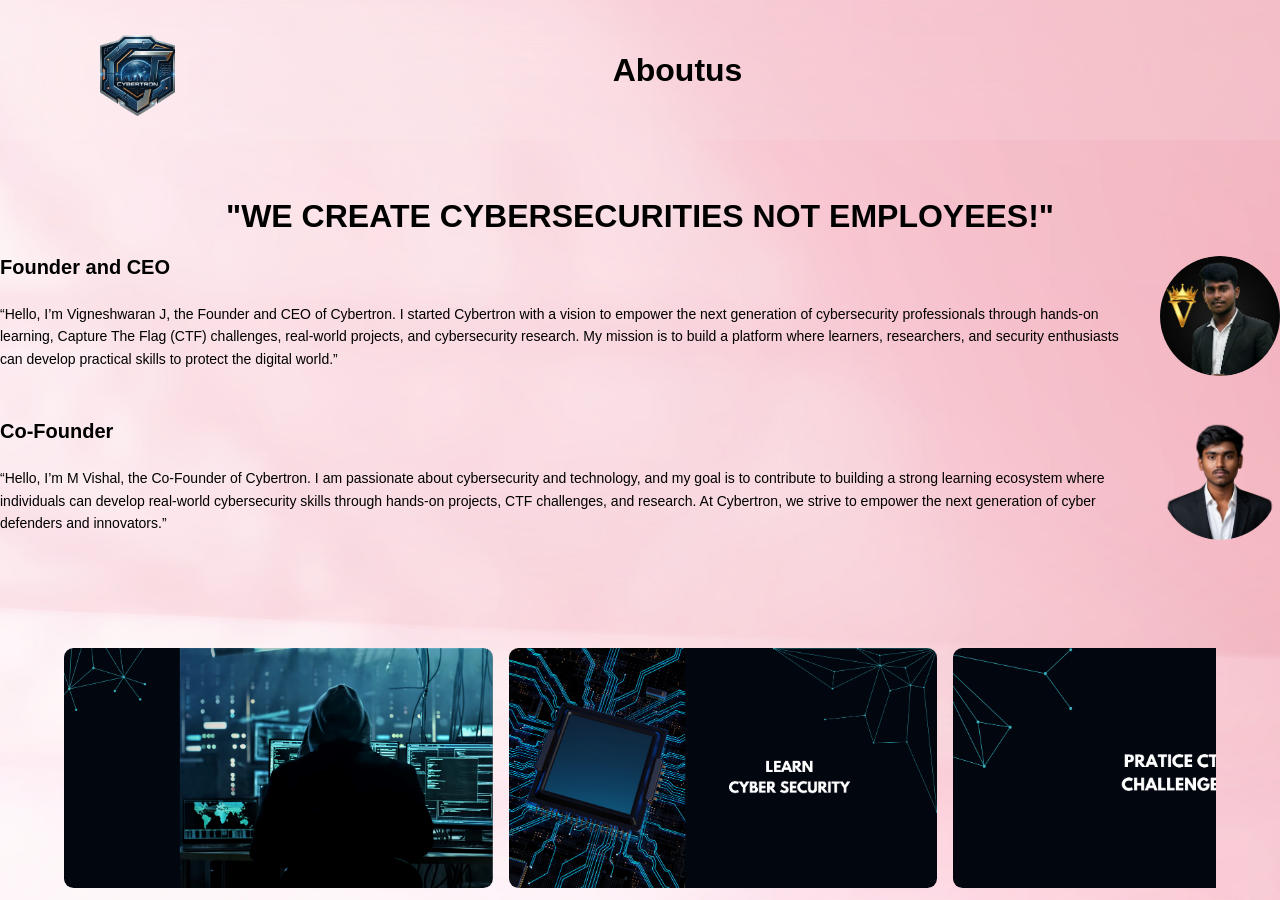
<file: about.html>
<!DOCTYPE html>
<html lang="en">
    <link rel="stylesheet" href="about.css">
    <link rel="icon" href="image/icon1.ico">
<head>
    <meta charset="UTF-8">
    <meta name="viewport" content="width=device-width, initial-scale=1.0">
    <title>About-us</title>
</head>
<body class="bob">
     <div id="preloader">
    </div>
     <header class="headers">
         <a class="cybertorn" href="index.html"><img src="image/icon1.png" class="cybertorn"></a>
         <h1 class="name"><b>Aboutus</b></h1>
        <nav class="navbar">
        </nav>
    </header><br><br>
    <center>
    <h1>"WE CREATE CYBERSECURITIES NOT EMPLOYEES!"</h1>
    </center>
    <div class="about-founder">
    <div class="founder-text">
        <div class="founder-title">Founder and CEO</div>
        <p class="founder-desc">
            “Hello, I’m Vigneshwaran J, the Founder and CEO of Cybertron. I started Cybertron with a vision to empower the next generation of cybersecurity professionals through hands-on learning, Capture The Flag (CTF) challenges, real-world projects, and cybersecurity research. My mission is to build a platform where learners, researchers, and security enthusiasts can develop practical skills to protect the digital world.”
        </p>
    </div>

    <div class="founder-img">
        <img src="image/me.png" alt="Founder">
    </div>
</div><br><br>
 <div class="about-founder">
    <div class="founder-text">
        <div class="founder-title">Co-Founder</div>
        <p class="founder-desc">
           “Hello, I’m M Vishal, the Co-Founder of Cybertron. I am passionate about cybersecurity and technology, and my goal is to contribute to building a strong learning ecosystem where individuals can develop real-world cybersecurity skills through hands-on projects, CTF challenges, and research. At Cybertron, we strive to empower the next generation of cyber defenders and innovators.”
        </p>
    </div>

    <div class="founder-img">
        <img src="image/vishal.png" alt="Founder">
    </div>
</div>
 <div class="slides">
    <div class="group">
        <div class="card"><img src="image/slide1.png" class="card"></div>
        <div class="card"><img src="image/slide2.png" class="card"></div>
        <div class="card"><img src="image/slide3.png" class="card"></div>
        <div class="card"><img src="image/slide4.png" class="card"></div>
    </div>
    <div aria-hidden class="group">
        <div class="card"><img src="image/slide1.png" class="card"></div>
        <div class="card"><img src="image/slide2.png" class="card"></div>
        <div class="card"><img src="image/slide3.png" class="card"></div>
        <div class="card"><img src="image/slide4.png" class="card"></div>
    </div>
 </div>
    <script>
        var loader = document.getElementById("preloader");
        window.addEventListener("load",function(){
            loader.style.display ="none";
        })
    </script>
</body>
</html>
</file>
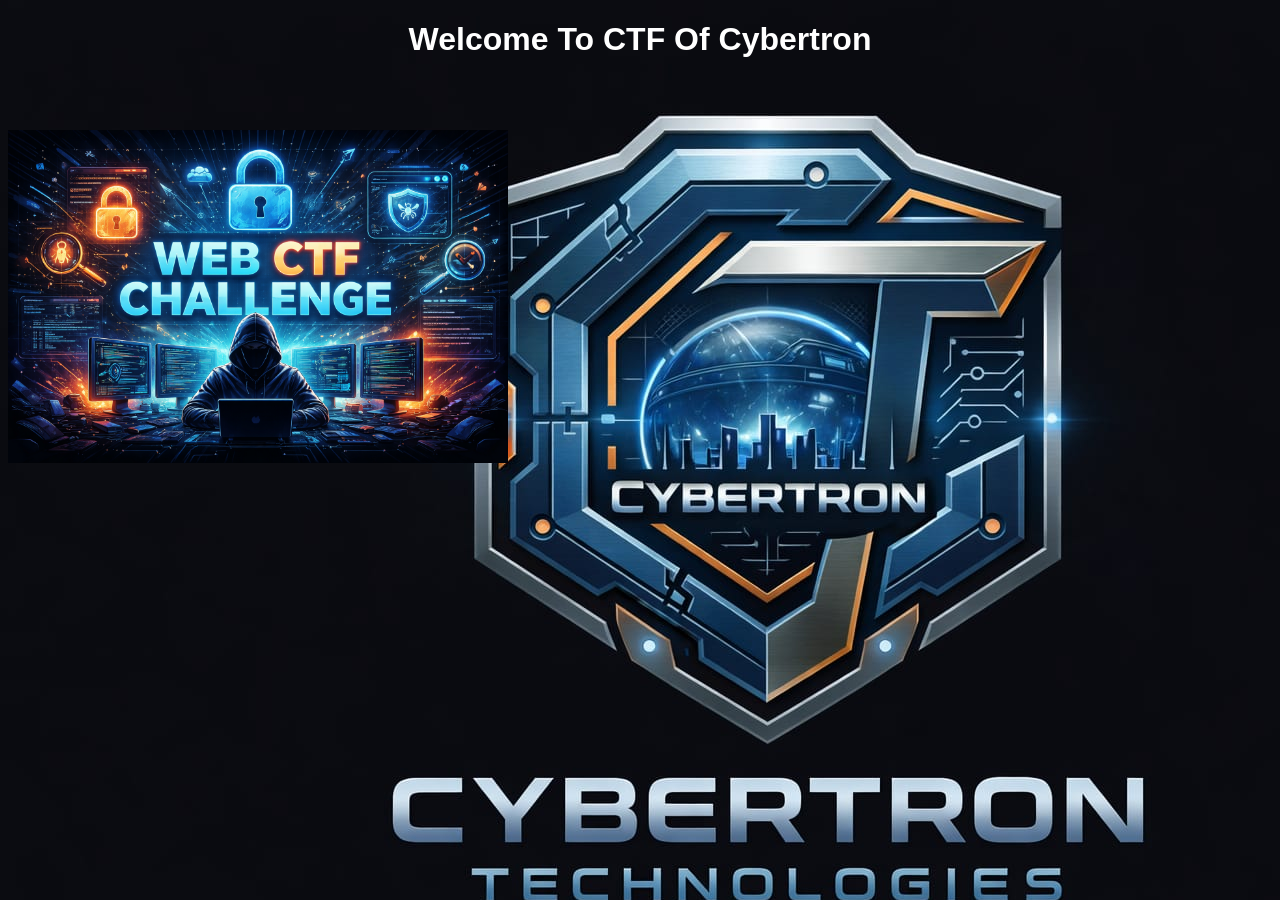
<file: cybertronHome.html>
<!DOCTYPE html>
<html lang="en">
    <link rel="stylesheet" href="cybertronHome.css">
    <link rel="icon" href="image/icon1.ico">
<head>
    <meta charset="UTF-8">
    <meta name="viewport" content="width=device-width, initial-scale=1.0">
    <title>Cybertron</title>
</head>
<body>
     <div id="preloader">
    </div>
    <div class="container">
    <h1>Welcome To CTF Of Cybertron</h1>
    </div>
    <div class="clg">
          <a class="web" href="web_ctf.html"><img src="image/web_ctf.png" class="web"></a>
    </div>
     <script>
        var loader = document.getElementById("preloader");
        window.addEventListener("load",function(){
            loader.style.display ="none";
        })
    </script>
</body>
</html>
</file>
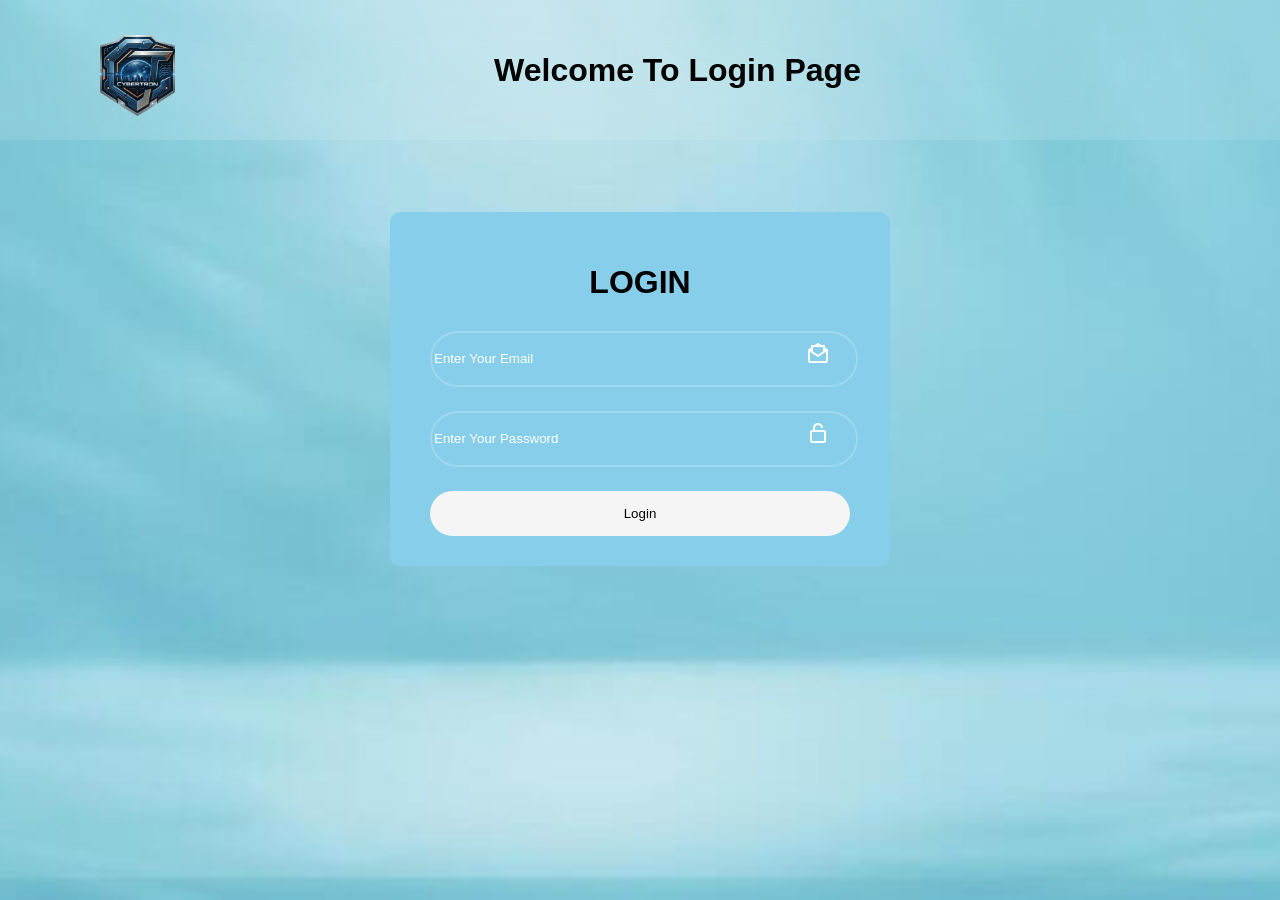
<file: login.html>
<!DOCTYPE html>
<html lang="en">
    <link rel="icon" href="image/icon1.ico">
    <link rel="stylesheet" href="login.css">
<head>
    <meta charset="UTF-8">
    <meta name="viewport" content="width=device-width, initial-scale=1.0 , user-scalable=no">
    <link href='https://unpkg.com/boxicons@2.1.4/css/boxicons.min.css' rel="stylesheet">
    <title>CyberTron-Login</title>
    
</head>
<body class="bob">
    <div id="preloader">
    </div>
      <header class="headers">
         <a class="cybertorn" href="index.html"><img src="image/icon1.png" class="cybertorn"></a>
         <h1 class="name"><b>Welcome To Login Page</b></h1>
        <nav class="navbar">
        </nav>
    </header><br><br><br><br>
         <center>
            <div class="wrapper">
                <form method="post" action="login.php">
                    <h1>LOGIN</h1>
                    <div class="input-box">
                        <input type="email" placeholder="Enter Your Email" id="email" name="email" required>
                    <svg style="color: white;" xmlns="http://www.w3.org/2000/svg" width="24" height="24"  fill="currentColor" viewBox="0 0 24 24" >
                    <path d="M21.55 8.17 19 6.47V5.01c0-.55-.45-1-1-1h-2.7l-2.75-1.83c-.34-.22-.77-.22-1.11 0L8.69 4.01h-2.7c-.55 0-1 .45-1 1v1.46l-2.55 1.7c-.28.19-.45.5-.45.83v11c0 1.1.9 2 2 2h16c1.1 0 2-.9 2-2V9c0-.33-.17-.65-.45-.83ZM7 6h10v4.46l-5 3.33-5-3.33zM4 20v-9.13l1.45.96 6 4c.17.11.36.17.55.17s.39-.06.55-.17l6-4 1.45-.96V20z"></path></svg>
                    </div>
                     <div class="input-box">
                        <input type="password" placeholder="Enter Your Password" id="password" name="password" required>
                        <svg style="color: white;" xmlns="http://www.w3.org/2000/svg" width="24" height="24"  fill="currentColor" viewBox="0 0 24 24" ><path d="M6 22h12c1.1 0 2-.9 2-2v-9c0-1.1-.9-2-2-2H9V7c0-1.65 1.35-3 3-3s3 1.35 3 3h2c0-2.76-2.24-5-5-5S7 4.24 7 7v2H6c-1.1 0-2 .9-2 2v9c0 1.1.9 2 2 2m0-11h12v9H6z"></path></svg>
                    </div>
                    <button class="bnt" type="submit">Login</button>
                </form>
            </div>
            </center>
        <script>
        var loader = document.getElementById("preloader");
        window.addEventListener("load",function(){
            loader.style.display ="none";
        })
    </script>
</body>
</html>
</file>
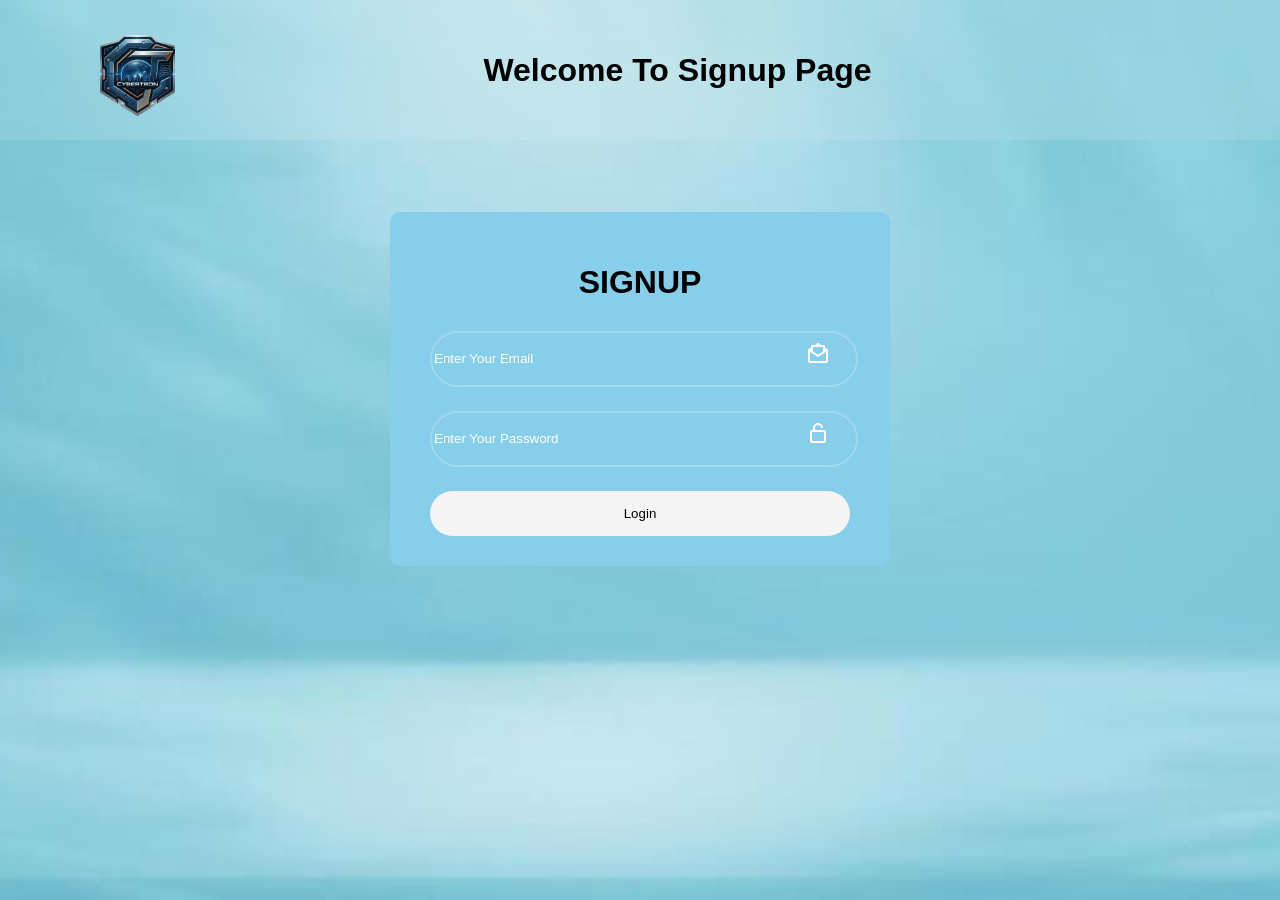
<file: signin.html>
<!DOCTYPE html>
<html lang="en">
    <link rel="icon" href="image/icon1.ico">
    <link rel="stylesheet" href="login.css">
<head>
    <meta charset="UTF-8">
    <meta name="viewport" content="width=device-width, initial-scale=1.0">
    <link href='https://unpkg.com/boxicons@2.1.4/css/boxicons.min.css' rel="stylesheet">
    <title>CyberTron-Signup</title>
    
</head>
<body class="bob">
    <div id="preloader">
    </div>
      <header class="headers">
         <a class="cybertorn" href="index.html"><img src="image/icon1.png" class="cybertorn"></a>
         <h1 class="name"><b>Welcome To Signup Page</b></h1>
        <nav class="navbar">
        </nav>
    </header><br><br><br><br>
         <center>
            <div class="wrapper">
                <form method="post" action="signin.php">
                    <h1>SIGNUP</h1>
                    <div class="input-box">
                        <input type="email" placeholder="Enter Your Email" id="email" name="email" required>
                    <svg style="color: white;" xmlns="http://www.w3.org/2000/svg" width="24" height="24"  fill="currentColor" viewBox="0 0 24 24" >
                    <path d="M21.55 8.17 19 6.47V5.01c0-.55-.45-1-1-1h-2.7l-2.75-1.83c-.34-.22-.77-.22-1.11 0L8.69 4.01h-2.7c-.55 0-1 .45-1 1v1.46l-2.55 1.7c-.28.19-.45.5-.45.83v11c0 1.1.9 2 2 2h16c1.1 0 2-.9 2-2V9c0-.33-.17-.65-.45-.83ZM7 6h10v4.46l-5 3.33-5-3.33zM4 20v-9.13l1.45.96 6 4c.17.11.36.17.55.17s.39-.06.55-.17l6-4 1.45-.96V20z"></path></svg>
                    </div>
                     <div class="input-box">
                        <input type="password" placeholder="Enter Your Password" id="password" name="password" required>
                        <svg style="color: white;" xmlns="http://www.w3.org/2000/svg" width="24" height="24"  fill="currentColor" viewBox="0 0 24 24" ><path d="M6 22h12c1.1 0 2-.9 2-2v-9c0-1.1-.9-2-2-2H9V7c0-1.65 1.35-3 3-3s3 1.35 3 3h2c0-2.76-2.24-5-5-5S7 4.24 7 7v2H6c-1.1 0-2 .9-2 2v9c0 1.1.9 2 2 2m0-11h12v9H6z"></path></svg>
                    </div>
                    <button class="bnt" type="submit">Login</button>
                </form>
            </div>
            </center>
        <script>
        var loader = document.getElementById("preloader");
        window.addEventListener("load",function(){
            loader.style.display ="none";
        })
    </script>
</body>
</html>
</file>
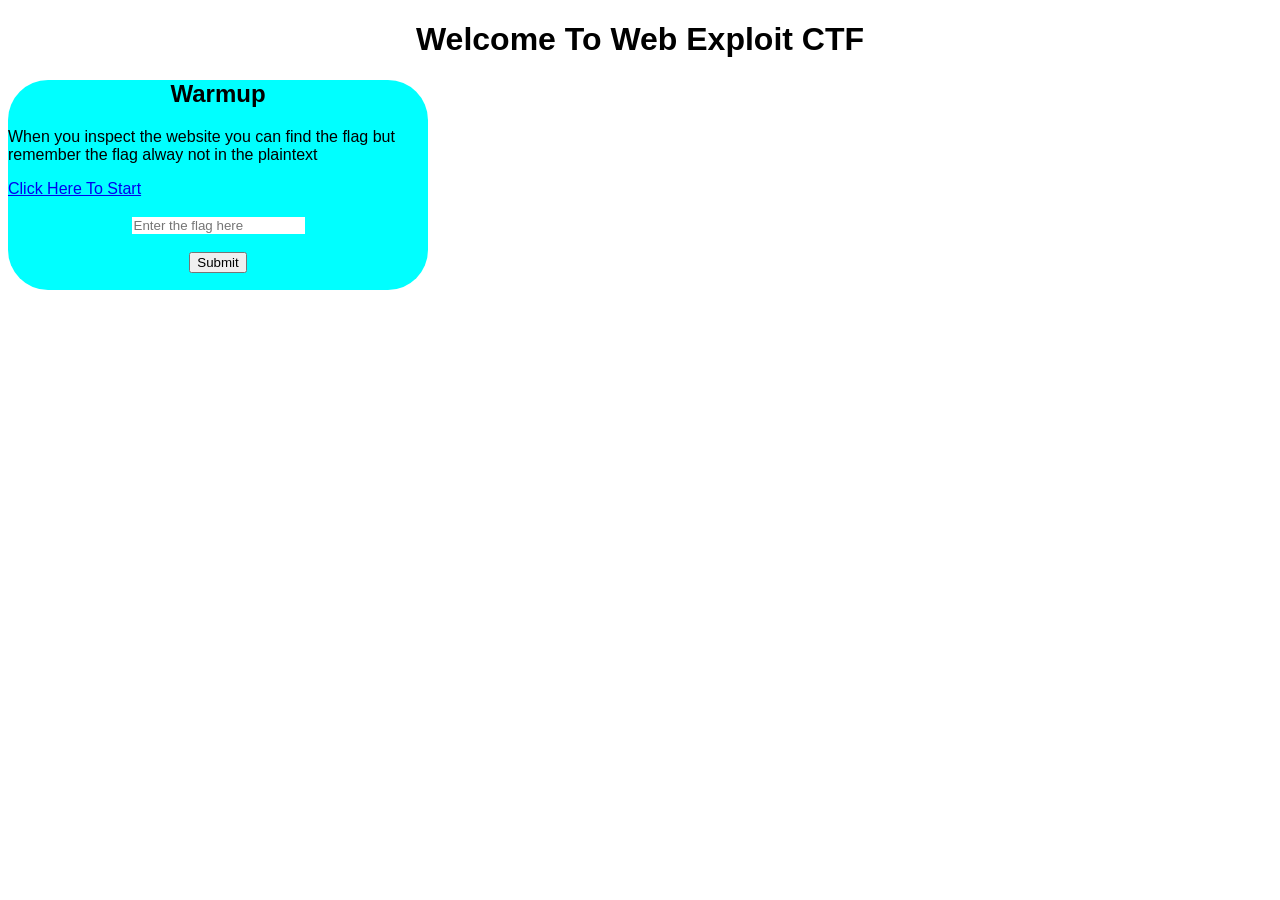
<file: web_ctf.html>
<!DOCTYPE html>
<html lang="en">
    <link rel="stylesheet" href="web_ctf.css">
    <link rel="icon" href="image/icon1.ico">
<head>
    <meta charset="UTF-8">
    <meta name="viewport" content="width=device-width, initial-scale=1.0">
    <title>Web_CTF</title>
</head>
<body>
     <div id="preloader">
    </div>
    <div class="container"><h1>Welcome To Web Exploit CTF</h1></div>
    <div class="warmup" id="warmup">
        <form>
        <h2>Warmup</h2>
        <p>When you inspect the website you can find the flag but remember the flag alway not in the plaintext</p>
        <a href="https://webexploit.vercel.app/">Click Here To Start</a><br><br>
        <center>
        <div class="input-box">
            <input type="text" placeholder="Enter the flag here" id="flag1" value>
        </div><br>
        <button type="submit" onclick="check()">Submit</button>
        </center>
        </form>
    </div>
    <script src="web_ctf.js"></script>
     <script>
        var loader = document.getElementById("preloader");
        window.addEventListener("load",function(){
            loader.style.display ="none";
        })
    </script>
</body>
</html>
</file>
<file: about.css>
*{
     font-family:Verdana, Geneva, Tahoma, sans-serif;
}
.bob{
    margin: 0;
    padding: 0;
    background-image: url(image/Background1.jpg);
    background-size: cover;
    background-position: center;
    height: 100vh;
}
.cybertorn{
    margin-right: 1;
    width: 75px;
}
.headers{
    top: 0;
    left: 0;
    padding: 20px 100px;
    background-color: rgba(255, 255, 255, .1);
    backdrop-filter: blur(100px);
    display: flex;
    justify-content: space-between;
    align-items: center;
}
.navbar a{
      text-decoration: none;
      color: white;
      margin-right: 0px;
}
#preloader{
    background: #000 url(image/loder.gif) no-repeat center center;
    background-size: 15%;
    height: 100vh;
    width: 100%;
    position: fixed;
    z-index: 100;
    overflow-y: none;
}
.about-founder {
    display: flex;
    align-items: flex-start;
    justify-content: space-between;
    gap: 20px;
}

.founder-text {
    display: flex;
    flex-direction: column;
}

.founder-title {
    font-weight: bold;
    font-size: 20px;
    margin-bottom: 10px;
}

.founder-desc {
    font-size: 14px;
    line-height: 1.6;
}

.founder-img img {
    width: 120px;
    height: 120px;
    border-radius: 50%;
    object-fit: cover;
}
.slides{
    margin: 100px auto;
    width: 90%;
    display: flex;
    overflow-x: auto;
}
.slides::-webkit-scrollbar{
       display: none;
}
.card{
    flex: 0 0 5em;
    height: 5em;
    padding: 1 em;
    font-size: 3rem;
    border-radius: .2em;
    text-align: center;
    align-content: center;
}
.group{
    display: flex;
    align-items: center;
    justify-content: center;
    gap: 1em;
    animation: spin 5s infinite linear;
    padding-right: 1em;
}
@keyframes spin{
    from {translate: 0;}
    to {translate: -100%;}
}
</file>
<file: cybertronHome.css>
* {
    font-family: Verdana, Geneva, Tahoma, sans-serif;
    color: white;
}
body{
    background-image: url(image/Cybertron_1.jpeg);
}
.container h1{
    text-align: center;
}
.web{
    margin-top: 50px;
    width: 500px;
    margin-left: 0;
}
#preloader{
    background: #000 url(image/loder.gif) no-repeat center center;
    background-size: 15%;
    height: 100vh;
    width: 100%;
    position: fixed;
    z-index: 100;
    overflow-y: none;
}
</file>
<file: login.css>
*{
    font-family:Verdana, Geneva, Tahoma, sans-serif;
}
.bob{
    margin: 0;
    padding: 0;
    background-image: url(image/log_back.jpg);
    background-size: cover;
    background-position: center;
    align-items: center;
    justify-content: center;
    min-height: 100vh;
}
.cybertorn{
    margin-right: 1;
    width: 75px;
}
.headers{
    top: 0;
    left: 0;
    padding: 20px 100px;
    background-color: rgba(255, 255, 255, .1);
    backdrop-filter: blur(100px);
    display: flex;
    justify-content: space-between;
    align-items: center;
}
.navbar a{
      text-decoration: none;
      color: white;
      margin-right: 0px;
}
#preloader{
    background: #000 url(image/loder.gif) no-repeat center center;
    background-size: 15%;
    height: 100vh;
    width: 100%;
    position: fixed;
    z-index: 100;
    overflow-y: none;
}
.wrapper{
    width: 420px;
    border-radius: 10px;
    padding: 30px 40px;
    background-color: skyblue;
    backdrop-filter: blur(10px);
}
.wrapper h1{
    text-align: center;
}
.wrapper .input-box{
    position: relative;
    width: 100%;
    height: 50px;
    margin: 30px 0;
}
.wrapper input{
    width: 100%;
    height: 100%;
    background: transparent;
    border: none;
    outline: none;
    border: 2px solid rgba(255, 255, 255, .2);
    border-radius: 40px;
    color: white;
}
.input-box input::placeholder{
    color: white;
}
.input-box svg{
    position: absolute;
    right: 20px;
    top: 10px;
}
.wrapper .bnt{
    width: 100%;
    height: 45px;
    background-color: whitesmoke;
    border: none;
    outline: none;
    border-radius: 40px;
}
.wrapper .bnt:hover{
    cursor: pointer;
}

@media (max-width: 768px) {

    .bob {
        overflow-x: hidden;
    }

    .wrapper {
        width: 90%;
        margin: auto;
        padding: 20px;
    }

    .wrapper h1 {
        font-size: 24px;
        text-align: center;
    }

    input {
        width: 100%;
        font-size: 16px;
        padding: 12px;
    }

    button {
        width: 100%;
        padding: 12px;
        font-size: 16px;
    }

}
</file>
<file: web_ctf.css>
*{
    font-family: Verdana, Geneva, Tahoma, sans-serif;
}
.container h1{
    text-align: center;
}
.warmup{
    width: 420px;
    height: 210px;
    background-color: aqua;
    border-radius: 40px;
    backdrop-filter: blur(200px);
}
.warmup h2{
    text-align: center;
}
.input-box input{
    border: none;
    outline: none;
}
#preloader{
    background: #000 url(image/loder.gif) no-repeat center center;
    background-size: 15%;
    height: 100vh;
    width: 100%;
    position: fixed;
    z-index: 100;
    overflow-y: none;
}
</file>
